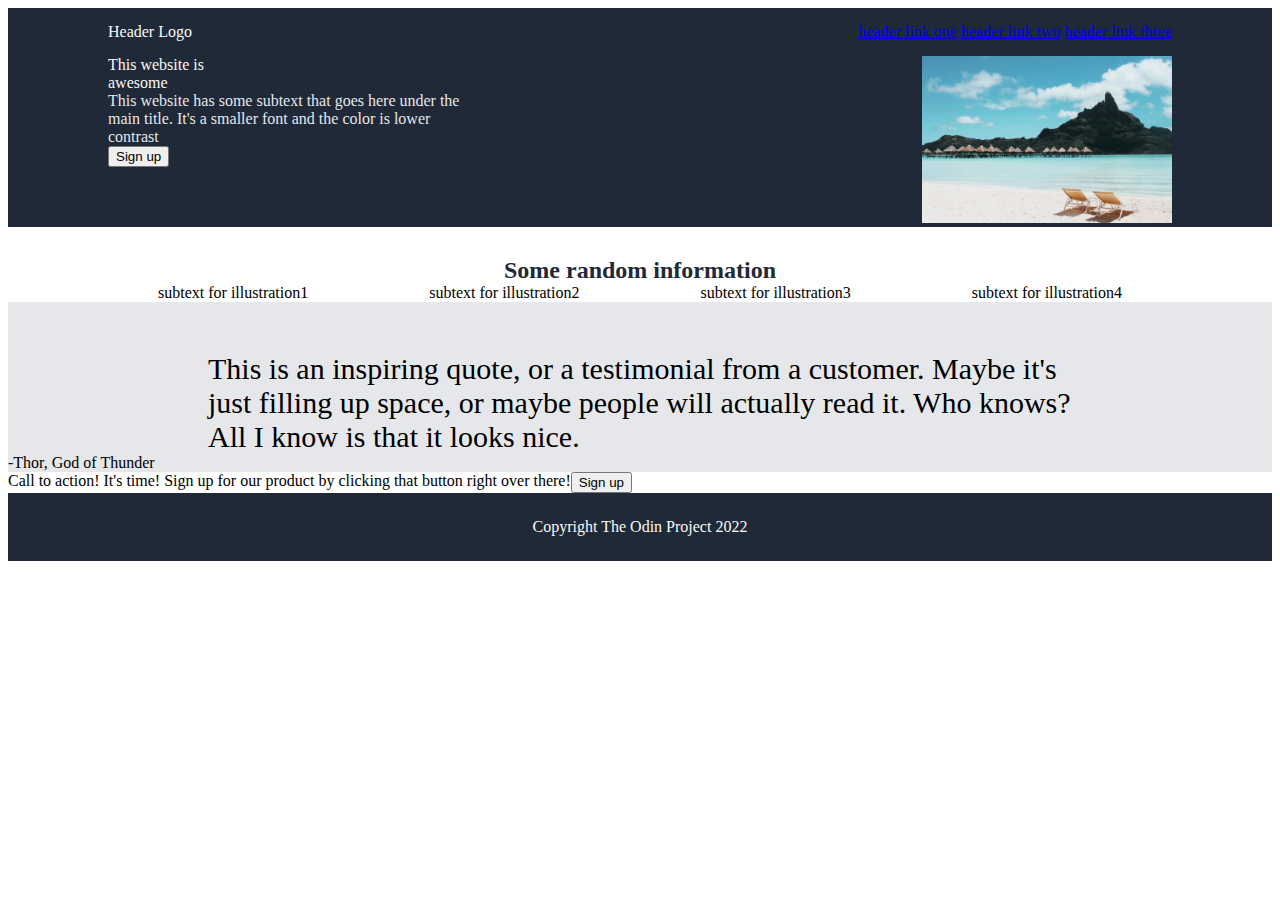
<file: index.html>
<!DOCTYPE html>
<html lang="en">
<head>
    <meta charset="UTF-8">
    <meta http-equiv="X-UA-Compatible" content="IE=edge">
    <meta name="viewport" content="width=<device-width>, initial-scale=1.0">
    <link rel="stylesheet" href="style.css">
    <title>Landing Page</title>
</head>
<body>
    <div class="main">
        <div class="header">
            <div class="logo">Header Logo</div>
            <div class="links">
            <a href="link_one_pge.html">header link one</a>
            <a href="link_two_page.html">header link two</a>
            <a href="link_three_page.html">header link three</a>
            </div>
        </div>
        <div class="upper">
            <div class="left">                
                <style=font size:36px color=#f9faf8>This website is <br>awesome </font><BR>
                <font color="e5e7eb">This website has some subtext that goes here under the <br>main title. It's a smaller font and the color is lower <br>contrast </font>
                <div class="signup1"><button>Sign up</button></div>
            </div>
            <div class="right">
                <img src="image1.jpg" width="250" alt="this is a placeholder for an image">
            </div>
        </div>
        <div class="middle">
            <div class="illustration_title">
                Some random information
            </div>
            <div class="illustrations">
                <div class="illustration1">
                    subtext for illustration1
                </div>
                <div class="illustration2">
                    subtext for illustration2
                </div>
                <div class="illustration3">
                    subtext for illustration3
                </div>
                <div class="illustration4">
                    subtext for illustration4
                </div>
            </div>
        </div>
        <div class="lower">
            <div class="quote">
                This is an inspiring quote, or a testimonial from a customer. Maybe it's just filling up space, or maybe people will actually read it. Who knows? All I know is that it looks nice.
            </div>
            <div class="quoter">
                -Thor, God of Thunder
            </div>
        </div>
        <div class="bottom">
            <div class="action_time">
                Call to action! It's time!
                Sign up for our product by clicking that button right over there!
            </div>
            <div class="signup2">
                <button>Sign up</button>
            </div>
        </div>
        <div class="footer">
            Copyright The Odin Project 2022
        </div>
    </div>
</body>
</html>
</file>
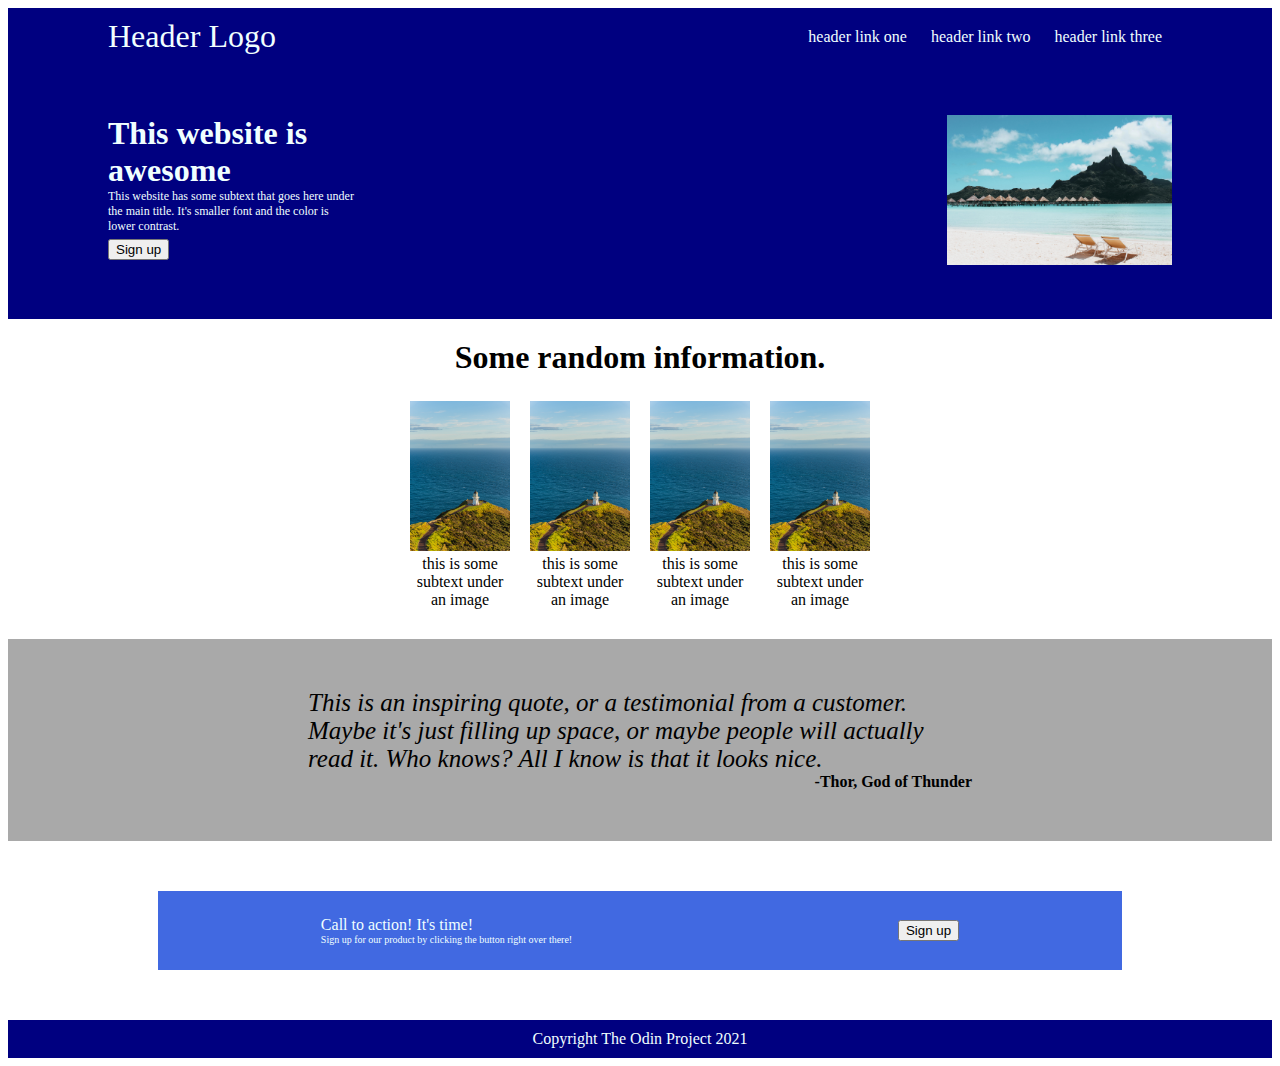
<file: index_redo.html>
<!DOCTYPE html>
<html lang="en">
<head>
    <meta charset="UTF-8">
    <meta http-equiv="X-UA-Compatible" content="IE=edge">
    <meta name="viewport" content="width=device-width, initial-scale=1.0">
    <link rel="stylesheet" href="style_redo.css">
    <title>New Landing Page</title>
</head>
<body>
    <div class="main">


        <div class="header">
            <div class="logo">
                Header Logo
            </div>
            <div class="links">
                <a href="page_one.html">header link one</a>
                <a href="page_two.html">header link two</a>
                <a href="page_three.html">header link three</a>
            </div>
        </div>


        <div class="upper">
            <div class="left">
                <div class="title">
                    This website is awesome
                </div>
                <div class="desc">
                    This website has some subtext that goes here under the main title.
                    It's smaller font and the color is lower contrast.
                </div>
                <div class="button1">
                    <button>Sign up</button>
                </div>
            </div>
            <div class="right">
                <img src="image1.jpg" height="150px">
            </div>
        </div>


        <div class="middle">
            <div class="random">
                Some random information.
            </div>
            <div class="illustrations">
                <div class="ill_1">
                    <img src="image2.jpg" height="150px">
                    this is some subtext under an image
                </div>
                <div class="ill_2">
                    <img src="image2.jpg" height="150px">
                    this is some subtext under an image
                </div>
                <div class="ill_3">
                    <img src="image2.jpg" height="150px">
                    this is some subtext under an image
                </div>
                <div class="ill_4">
                    <img src="image2.jpg" height="150px">
                    this is some subtext under an image
                </div>
            </div>
        </div>


        <div class="lower">
            <div class="quote">
                This is an inspiring quote, or a testimonial from a customer.
                Maybe it's just filling up space, or maybe people will actually read it.
                Who knows? All I know is that it looks nice.
            </div>
            <div class="quoter">
                -Thor, God of Thunder
            </div>
        </div>


        <div class="sign_up">
            <div class="action_left">
                <div class="action">
                    Call to action! It's time!
                </div>
                <div class="action_text">
                    Sign up for our product by clicking the button right over there!
                </div>
            </div>
            <div class="button2">
                <button>Sign up</button>
            </div>
        </div>


        <div class="footer">
            Copyright The Odin Project 2021
        </div>
    </div>
    
</body>
</html>
</file>
<file: style.css>
.main {
    display: flex;
    flex-direction: column;
    justify-content: space-around;

}

.header {
    display: flex;
    flex-direction: row;
    justify-content: space-between;
    background-color: #1F2937;
    color: #f9faf8;
    padding-left: 100px;
    padding-right: 100px;
    padding-top: 15px;
    padding-bottom: 15px;
}

.upper {
    display: flex;
    flex-direction: row;
    background-color: #1f2937;
    justify-content: space-between;
}

.left {
    flex-direction: column;
    color: #f9faf8;
    flex-wrap: wrap;
    padding-left: 100px;    

}

.right {
    padding-right: 100px;
}

.middle {
    flex-direction: column;
}

.illustration_title {
    display: flex;
    justify-content: center;
    font-size: 24px;
    font-weight: bolder;
    color: #1f2937;
    padding-top: 30px;
}

.illustrations {
    display: flex;
    flex-direction: row;
    justify-content: space-between;
    padding-left: 150px;
    padding-right: 150px;
}

.lower {
    flex-direction: column;
    background-color: #e5e7eb;
}
.quote {
    padding-right: 200px;
    padding-left: 200px;
    padding-top: 50px;
    font-size: 30px;
}

.quoter {
    align-self: flex-end;
}

.bottom {
    display: flex;
    flex-direction: row;

}

.action_time {

}

.signup2 {

}

.footer {
    background-color: #1f2937;
    color: #f9faf8;
    text-align: center;
    padding: 25px;
}
</file>
<file: style_redo.css>
.main {
    display: flex;
    flex-direction: column;
    justify-content: space-between;
}

.header, .footer {
    display: flex;
    flex-direction: row;
    justify-content: space-between;
    background-color: navy;
    color: azure;
    padding: 10px;
    padding-left: 100px;
    padding-right: 100px;
}

a {
    color: inherit;
    text-decoration: inherit;
    padding: 10px;
}

.upper, .illustrations, .sign_up {
    display: flex;
    flex-direction: row;
}

.left, .middle, .lower, .action_left {
    display: flex;
    flex-direction: column;
}

.logo {
    font-size: 32px;
}

.links {
    align-self: center;
}

.upper {
    justify-content: space-between;
    background-color:  navy;
    padding-left: 100px;
    padding-right: 100px;
    padding-top: 50px;
    padding-bottom: 50px;
}

.left {
    color: azure;
    flex-basis: 250px;

}

.title {
    font-size: 32px;
    font-weight: bold;
}

.desc {
    font-size: 12px;

}

.button1 {
    padding-top: 5px;

}

.right {

}

.middle {
    padding: 20px;
}

.random {
    font-size: 32px;
    font-weight: bold;
    text-align: center;
}

.illustrations {
    justify-content: center;

}

.ill_1, .ill_2, .ill_3, .ill_4 {    
    flex-basis: 100px;
    padding: 10px;
    text-align: center;
    padding-top: 25px;
}

.lower {
    background-color: darkgray;
    padding-left: 300px;
    padding-right: 300px;
    padding-top: 50px;
    padding-bottom: 50px;

}

.quote {
    font-size: 25px;
    font-style: italic;
}

.quoter {
    text-align: right;
    font-weight: bold;
}

.sign_up {
    justify-content: space-around;
    background-color: royalblue;
    margin-top: 50px;
    margin-bottom: 50px;
    margin-left: 150px;
    margin-right: 150px;
    padding-top: 25px;
    padding-bottom: 25px;
    align-items: center;
}

.action_left {
    color: azure;
}

.action {

}

.action_text {
    font-size: 10px;
}

.button2 {

}

.footer {
    justify-content: center;
}
</file>
